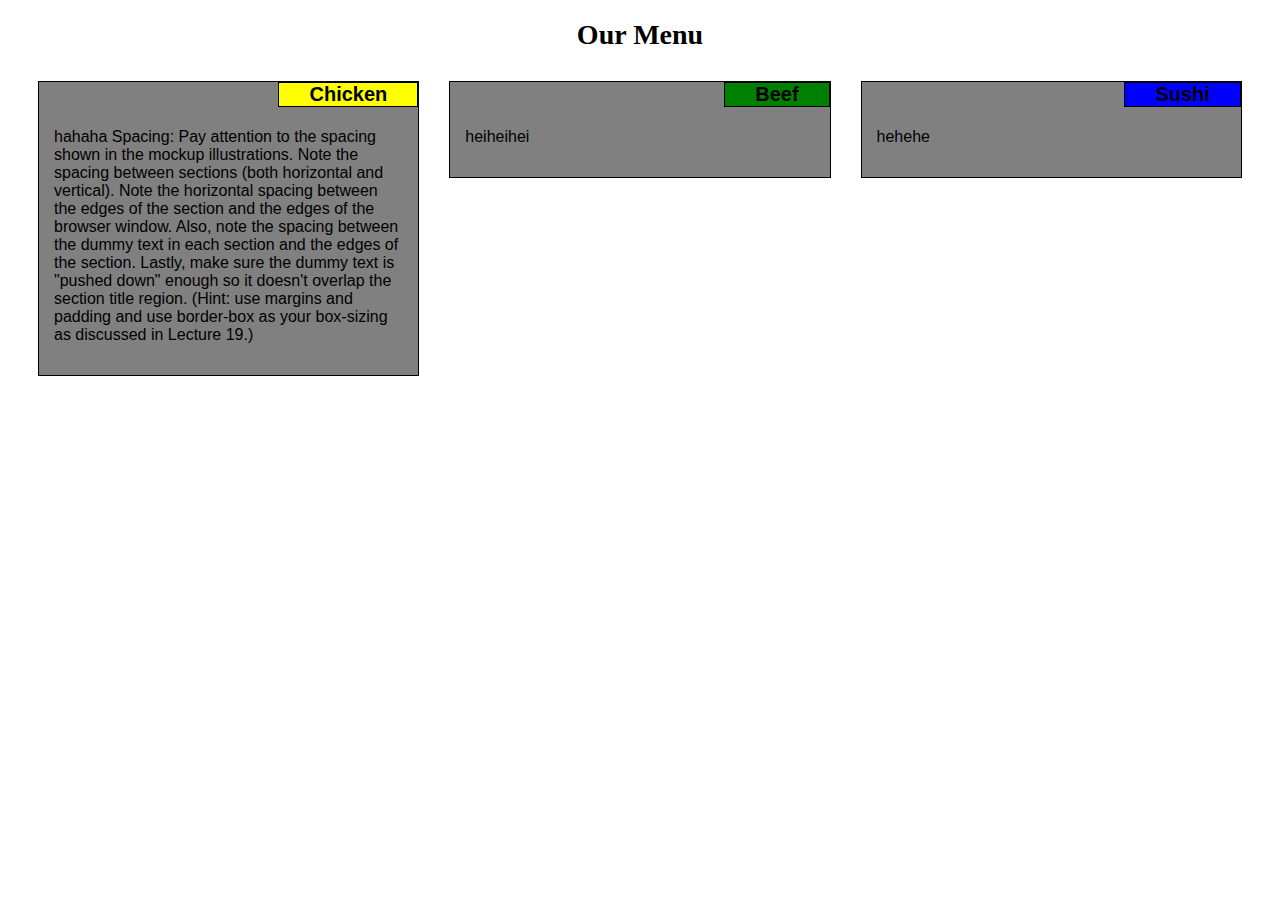
<file: HW2/index.html>
<!DOCTYPE html>
<html lang="en">
<head>
	<meta charset="utf-8">
	<meta name="viewport" content="width=device-wideth initial-scale=1">
	
	<title>My first page!</title>
	<link rel="stylesheet" href="css/styles.css">
</head>

<body>
	<h1>Our Menu</h1>

	<div class="container">
		<div class="row">
			<section>
				<h2>Chicken</h2>
				<p> hahaha Spacing: Pay attention to the spacing shown in the mockup illustrations. Note the spacing between sections (both horizontal and vertical). Note the horizontal spacing between the edges of the section and the edges of the browser window. Also, note the spacing between the dummy text in each section and the edges of the section. Lastly, make sure the dummy text is "pushed down" enough so it doesn't overlap the section title region. (Hint: use margins and padding and use border-box as your box-sizing as discussed in Lecture 19.) </p>
			</section>	
		</div>
		<div class="row">
			<section>
				<h2>Beef</h2>
				<p> heiheihei </p>
			</section>	
		</div>		
		<div class="row">
			<section>	
			<h2>Sushi</h2>
			<p> hehehe </p>
			</section>	
		</div>			
	</div>
</body>
</html>
</file>
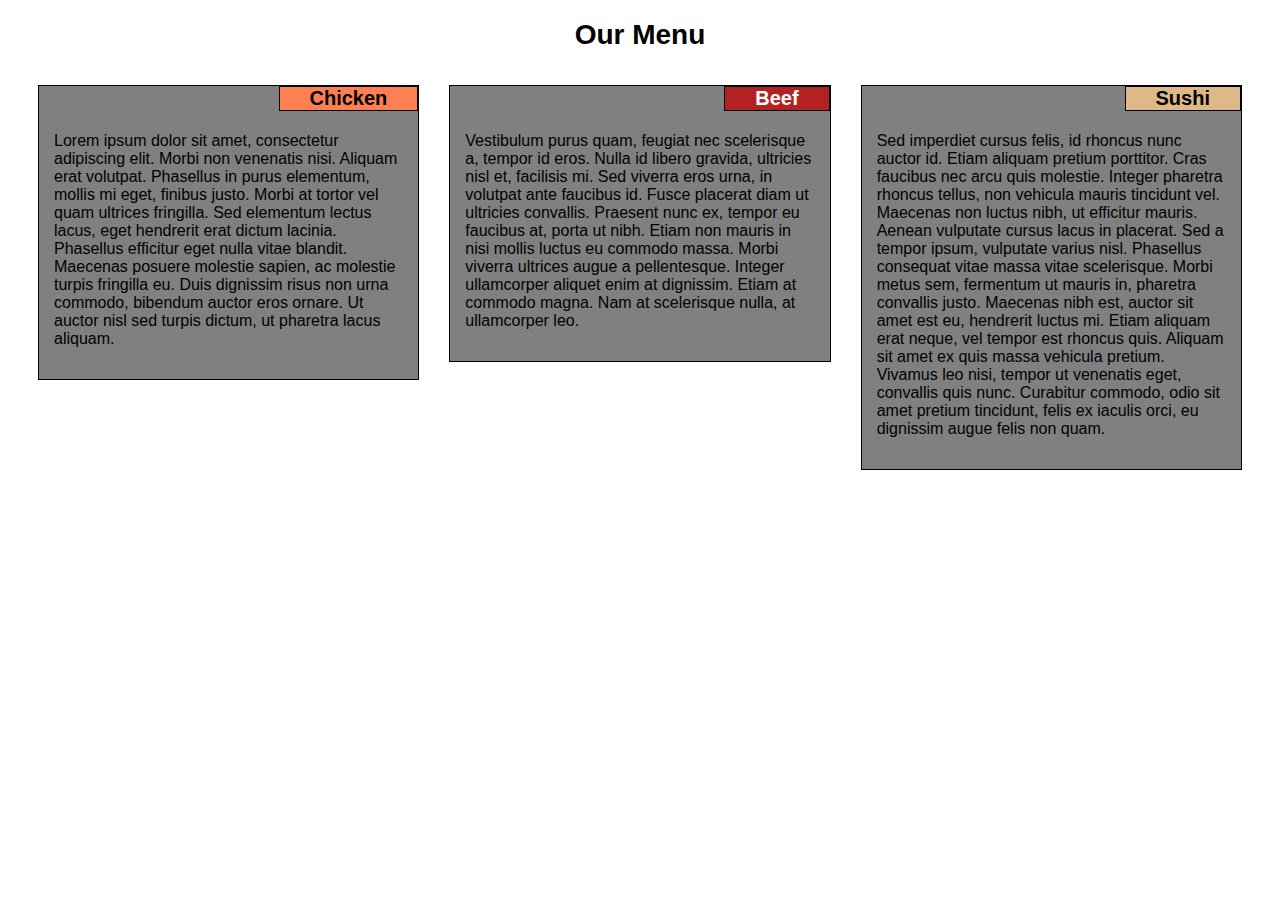
<file: HW2/example/index.html>
<!doctype html>
<html  lang="en">
<head>
  <meta charset="utf-8">
  <meta name="viewport" content="width=device-width, initial-scale=1.0">
  <link rel="stylesheet" href="style.css">
  <title>Assignment 2</title>
 </head>
 <body>
  <h1>Our Menu</h1>
  <div class="container">
    <div class="row">
      <section>
        <h2>Chicken</h2>
        <p>Lorem ipsum dolor sit amet, consectetur adipiscing elit. Morbi non venenatis nisi. Aliquam erat volutpat. Phasellus in purus elementum, mollis mi eget, finibus justo. Morbi at tortor vel quam ultrices fringilla. Sed elementum lectus lacus, eget hendrerit erat dictum lacinia. Phasellus efficitur eget nulla vitae blandit. Maecenas posuere molestie sapien, ac molestie turpis fringilla eu. Duis dignissim risus non urna commodo, bibendum auctor eros ornare. Ut auctor nisl sed turpis dictum, ut pharetra lacus aliquam.</p>
      </section>
    </div>
    <div class="row">
      <section>
        <h2>Beef</h2>
        <p>Vestibulum purus quam, feugiat nec scelerisque a, tempor id eros. Nulla id libero gravida, ultricies nisl et, facilisis mi. Sed viverra eros urna, in volutpat ante faucibus id. Fusce placerat diam ut ultricies convallis. Praesent nunc ex, tempor eu faucibus at, porta ut nibh. Etiam non mauris in nisi mollis luctus eu commodo massa. Morbi viverra ultrices augue a pellentesque. Integer ullamcorper aliquet enim at dignissim. Etiam at commodo magna. Nam at scelerisque nulla, at ullamcorper leo.</p>
      </section>
    </div>
    <div class="row">
      <section>
        <h2>Sushi</h2>
        <p>Sed imperdiet cursus felis, id rhoncus nunc auctor id. Etiam aliquam pretium porttitor. Cras faucibus nec arcu quis molestie. Integer pharetra rhoncus tellus, non vehicula mauris tincidunt vel. Maecenas non luctus nibh, ut efficitur mauris. Aenean vulputate cursus lacus in placerat. Sed a tempor ipsum, vulputate varius nisl. Phasellus consequat vitae massa vitae scelerisque. Morbi metus sem, fermentum ut mauris in, pharetra convallis justo. Maecenas nibh est, auctor sit amet est eu, hendrerit luctus mi. Etiam aliquam erat neque, vel tempor est rhoncus quis. Aliquam sit amet ex quis massa vehicula pretium. Vivamus leo nisi, tempor ut venenatis eget, convallis quis nunc. Curabitur commodo, odio sit amet pretium tincidunt, felis ex iaculis orci, eu dignissim augue felis non quam.</p>
      </section>
    </div>
  </div>
 </body>
</html>
</file>
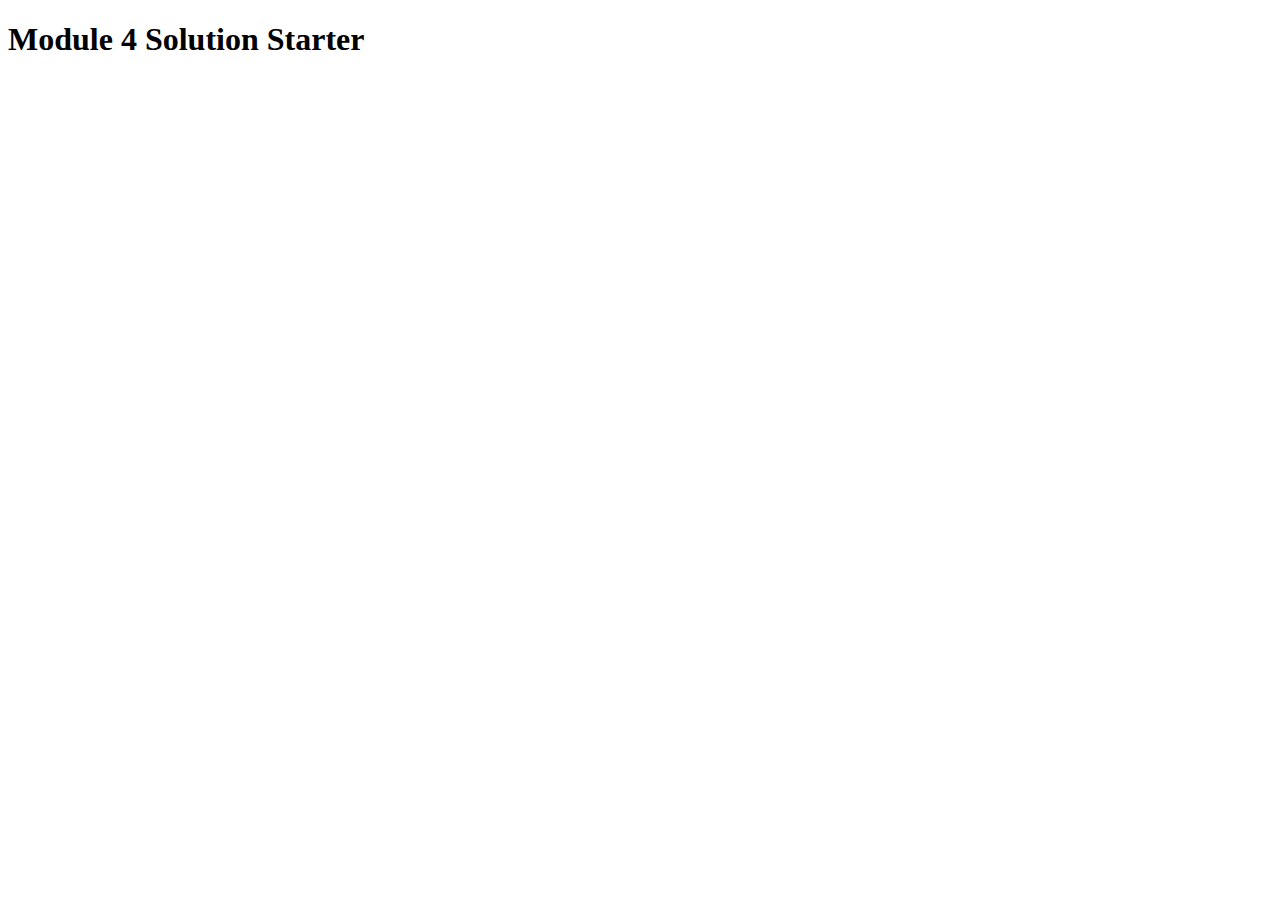
<file: HW4/assignment4-solution-starter/index.html>
<!DOCTYPE html>
<html>
<head>
  <meta charset="utf-8">
  <title>Module 4 Solution Starter</title>
  <script src="SpeakHello.js"></script>
  <script src="SpeakGoodBye.js"></script>
  <script src="script.js"></script>
</head>
<body>
  <h1>Module 4 Solution Starter</h1>
</body>
</html>
</file>
<file: HW2/css/styles.css>
* {
	box-sizing: border-box;
}
h1 {
	margin-bottom: 15px;
	text-align: center;
	font-size: 175%;
}

.container {
  margin-left: 15px;
  margin-right: 15px;
}

/*
h2 {
	font-size: 125%;
	position: absolute;
	top: 0;
    right: 0;
    border: 1px solid black;
    margin: 0;
    padding: 0 30px;
    background-color: coral;
}
*/

section {
	position: relative;
	border: 1px solid black;
	background-color: grey;
	padding: 30px 15px 15px 15px;
	font-family: Helvetica;
}


section h2 {
	position: absolute;
	top: 0;
	right: 0;
	border: 1px solid black;
	margin: 0;
	padding: 0 30px 0 30px;
	font-size: 125%;
}

.row:nth-child(1) h2 {
	background-color: yellow;
}

.row:nth-child(2) h2 {
	background-color: green;
}

.row:nth-child(3) h2 {
	background-color: #0000ff;
}


/*section p {
	margin-top: 40px;
}*/

/* base case for mobile view */
.row {
	width: 100%;
	float: left;
	padding: 15px;
}

/* desktop browser window*/
@media (min-width: 992px) {
	.row {
		width: 33.33%
	}
}

/* tablet view */
@media (min-width: 768px) and (max-width: 991px) {
	.row {
		width: 50%
	}
	.row:nth-child(3) {
	    width: 100%;
	 }
}
</file>
<file: HW2/example/style.css>
* {
  box-sizing: border-box;
}

body {
  font-family: Helvetica, Arial, sans-serif;
}

h1 {
  text-align: center;
  font-size: 175%;
}

h2 {
  font-size: 125%;
}

.container {
  margin: 15px;
}

section {
  position: relative;
  border: 1px solid black;
  padding: 30px 15px 15px;
  background-color: grey;
}

section h2 {
  position: absolute;
  top: 0;
  right: 0;
  border: 1px solid black;
  margin: 0;
  padding: 0 30px;
  background-color: coral;
}

.row:nth-child(2) h2 {
  background-color: firebrick;
  color: white;
}

.row:nth-child(3) h2 {
  background-color: burlywood;
}

/* mobile */
/* base case */
.row {
  margin: 0;
  padding: 15px;
  width: 100%;
  float: left;
}

/* tablet */
@media (min-width: 768px) and (max-width: 991px) {
  .row {
    width: 50%;
  }
  .row:nth-child(3) {
    width: 100%;
  }
}
/* desktop */
@media (min-width: 992px) {
  .row {
    width: 33.333%
  }
}
</file>
